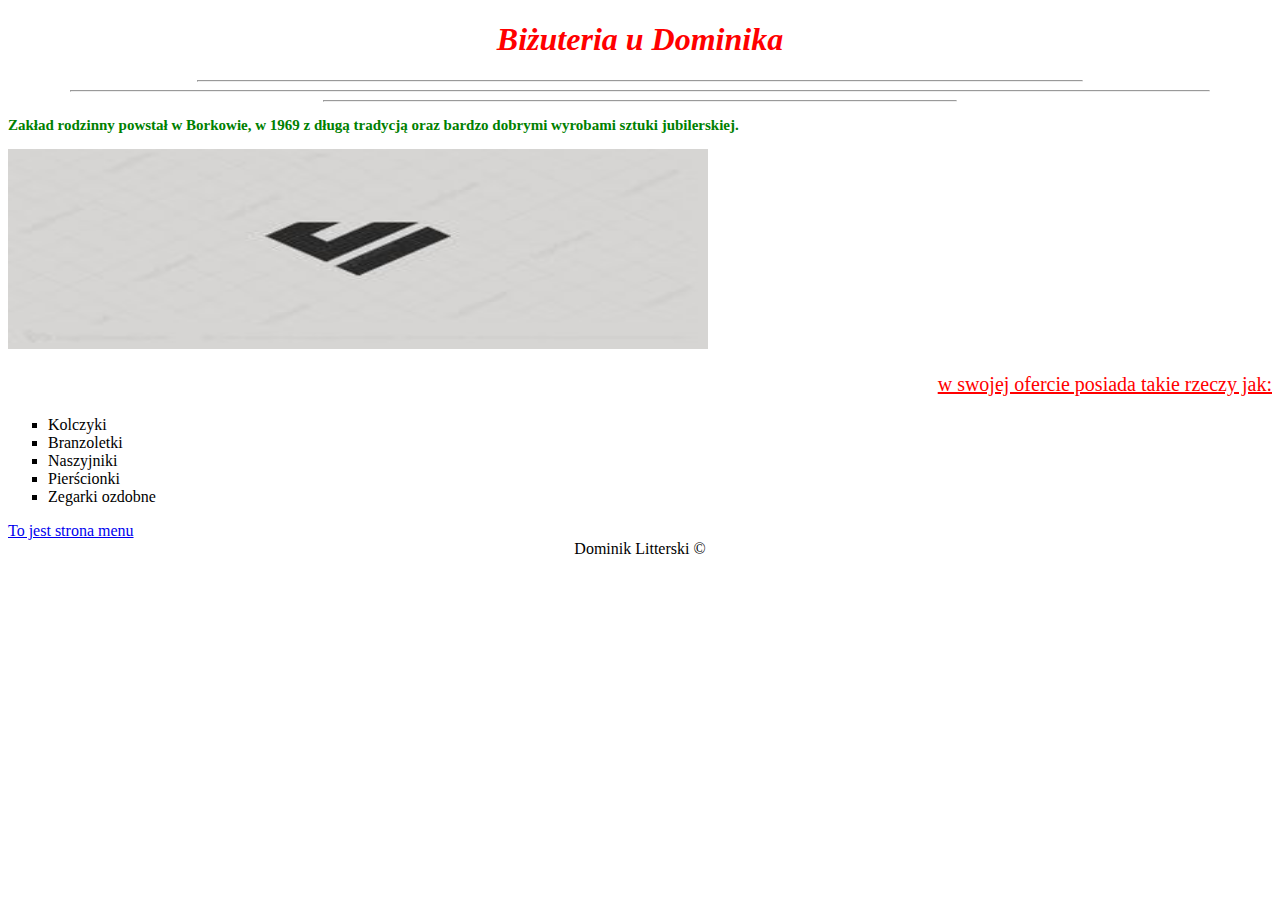
<file: Nowy folder/index.html>
<!DOCTYPE HTML>
<html>
  <head>
    <title>Wykonał Litterski</title>
	<meta charset="UTF-8">
  </head>
 
  <body>
  <h1 style="text-align:center;color:red;"><i>Biżuteria u Dominika</i></h1>
  <hr style="color:green;align:left;width:70%;"></hr>
  <hr style="color:blue;align:center;width:90%;"></hr>
  <hr style="color:red;align:right;width:50%;"></hr>
  <p style="color:green;font-size: 15px;font-family:italic;text-align:left;"><b>Zakład rodzinny powstał w Borkowie, w 1969 z długą tradycją oraz bardzo dobrymi wyrobami sztuki jubilerskiej.</b></p>
    <img src="logo_Litterski.jpg" alt="zdjęcie logo sklepu" style="width:700px;height:200px"> 
	
  <p style="color:red;font-size: 20px;font-family:times new roman;text-align:right;"><u>w swojej ofercie posiada takie rzeczy jak:</u></p>
  
  
  
  
  
  <ul type="square">
  <li>Kolczyki
  <li>Branzoletki
  <li>Naszyjniki
  <li>Pierścionki
  <li>Zegarki ozdobne
  </ul>
  <A HREF="menu_Litterski.html"> To jest strona menu </A><br>
 <center> Dominik Litterski &copy;</center>
  </body>
</html>
<!--29.10.2021 Litterski!-->
</file>
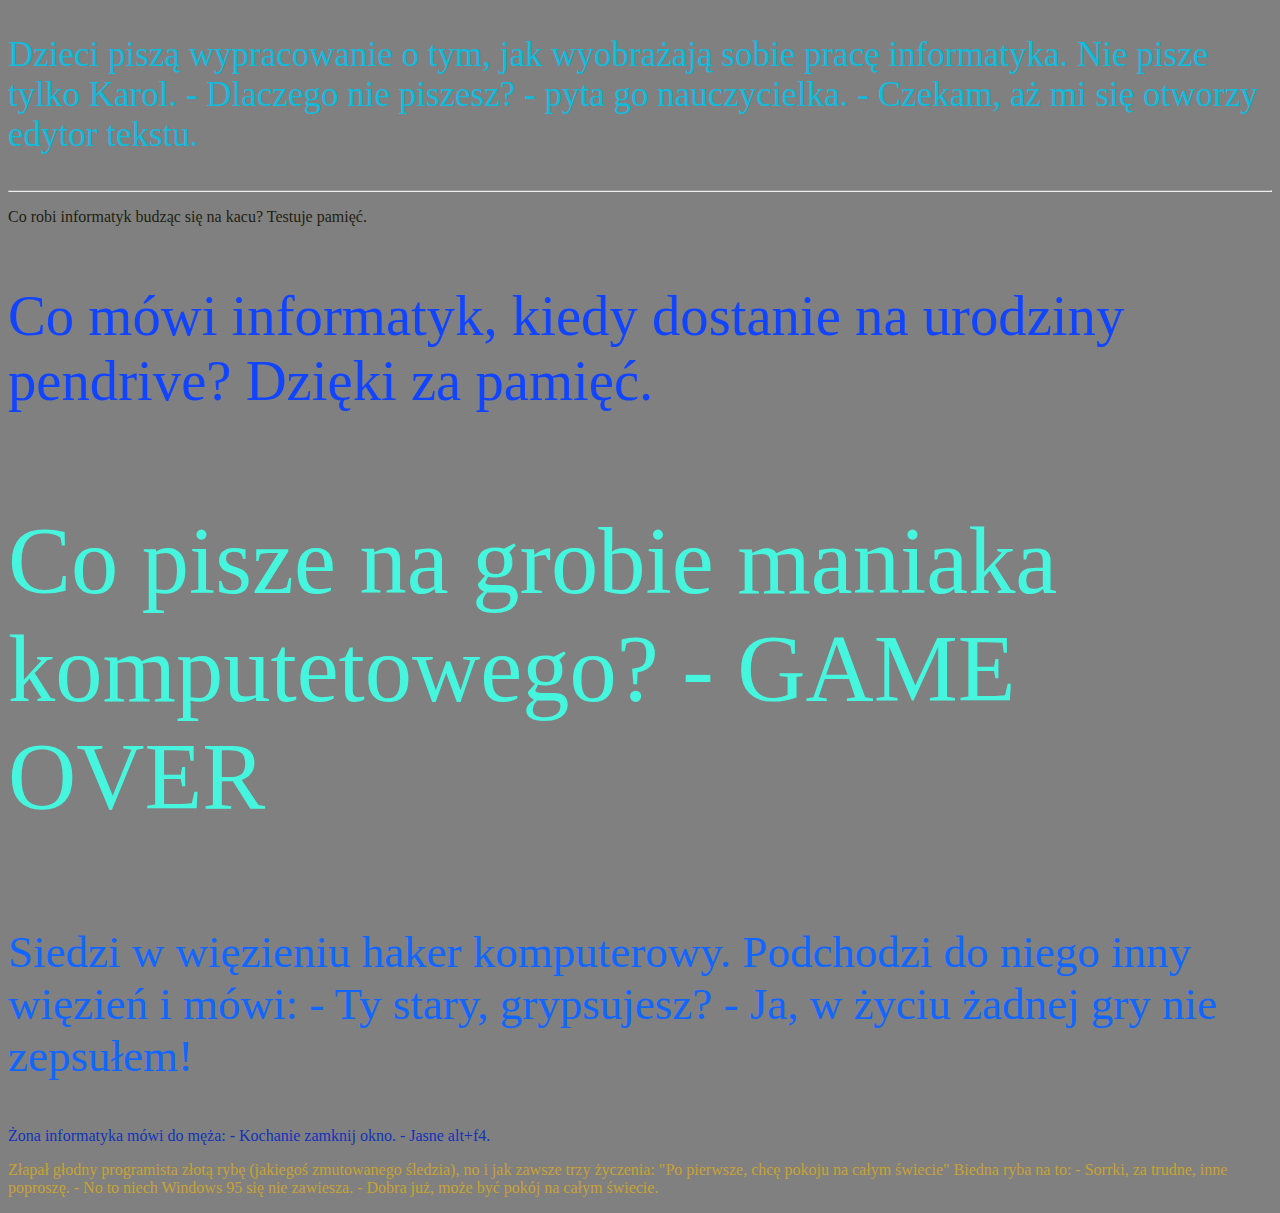
<file: zadanie 3.html>
<!DOCTYPE HTML>
<html lang="pl">
<head>
<meta charset="UTF-8"/>
<title>Zadanie 3</title>
 <meta name="description" content="Zadanie 3 HTML, CSS"/>
 <meta name="keywords" content="HTML, CSS/">
 <meta name="author" content="Dominik Litterski, 2K"/>
 <link rel="stylesheet" type="text/css"href="zadanie 3 litterski.css">


</head>
<body style="background:grey;">
<p id="pogrubienie_Litterski">Dzieci piszą wypracowanie o tym, jak wyobrażają sobie pracę informatyka.
Nie pisze tylko Karol.
- Dlaczego nie piszesz? - pyta go nauczycielka.
- Czekam, aż mi się otworzy edytor tekstu.</p>
<hr style="background:red;">  </hr>
<p id="pochylona_Litterski">Co robi informatyk budząc się na kacu?
Testuje pamięć.</p>
<p id="index_gorny_Litterski">Co mówi informatyk, kiedy dostanie na urodziny pendrive?
Dzięki za pamięć.</p>
<p id="index_dolny_Litterski">Co pisze na grobie maniaka komputetowego?
- GAME OVER</p>
<p id="mono_Litterski">Siedzi w więzieniu haker komputerowy.
Podchodzi do niego inny więzień i mówi:
- Ty stary, grypsujesz?
- Ja, w życiu żadnej gry nie zepsułem!</p>
<p id="powiekszenie_Litterski">Żona informatyka mówi do męża:
- Kochanie zamknij okno.
- Jasne alt+f4.</p>
<p id="pomniejszenie_Litterski">Złapał głodny programista złotą rybę (jakiegoś zmutowanego śledzia), no i jak zawsze trzy życzenia:
"Po pierwsze, chcę pokoju na całym świecie"
Biedna ryba na to:
- Sorrki, za trudne, inne poproszę.
- No to niech Windows 95 się nie zawiesza.
- Dobra już, może być pokój na całym świecie.</p>





</body>
</html>
</file>
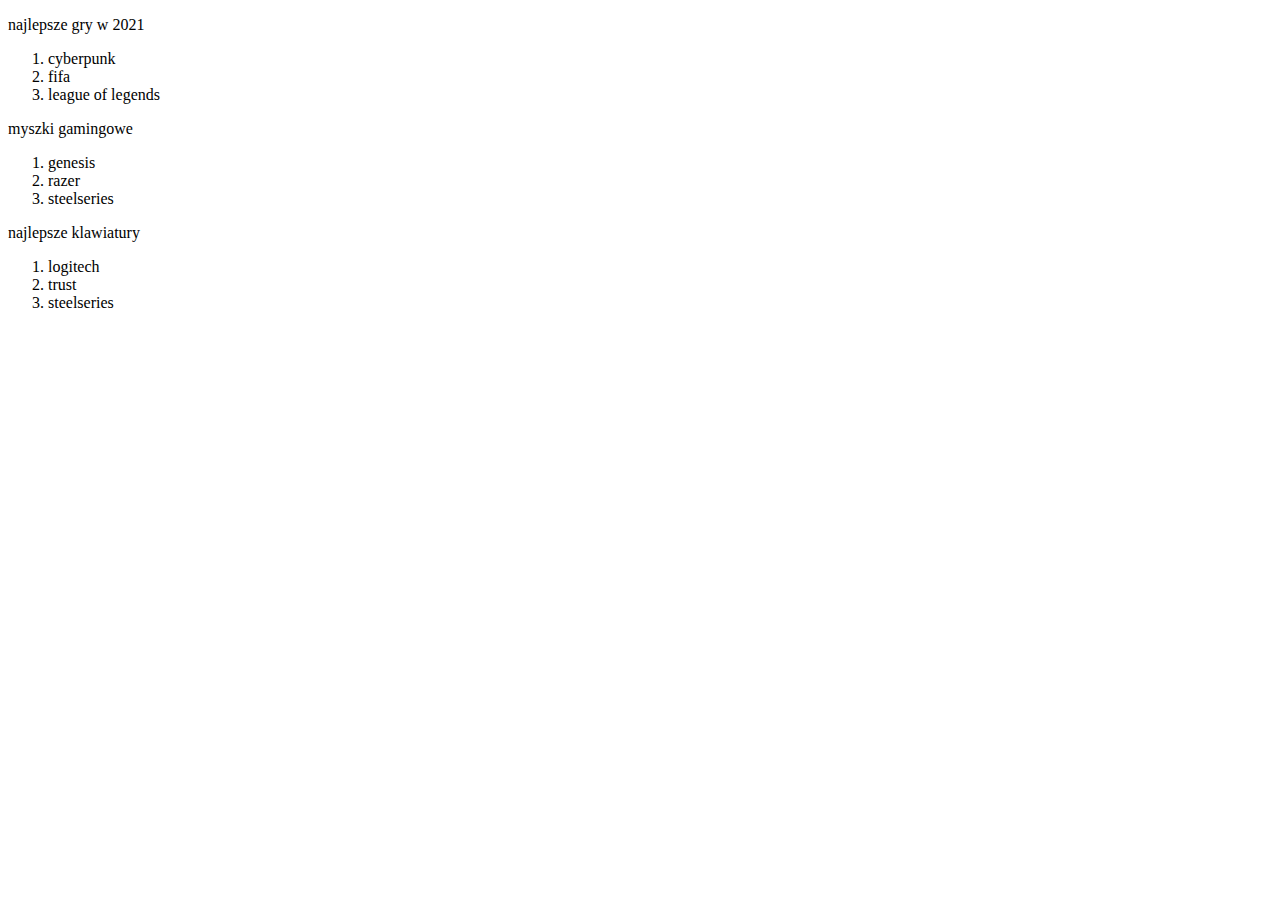
<file: zadaniee4.html>
<!DOCTYPE HTML>
<html>
  <head>
    <title>zadanie 4</title>
  </head>
  <body>
 <p>najlepsze gry w 2021</p>
 <ol>
<li>cyberpunk</li>
<li>fifa</li>
<li>league of legends</li>
</ol>
<p>myszki gamingowe</p>
 <ol>
<li>genesis</li>
<li>razer</li>
<li>steelseries</li>
</ol>
<p>najlepsze klawiatury</p>
 <ol>
<li>logitech</li>
<li>trust</li>
<li>steelseries</li>
</ol>

</body>
</html>
</file>
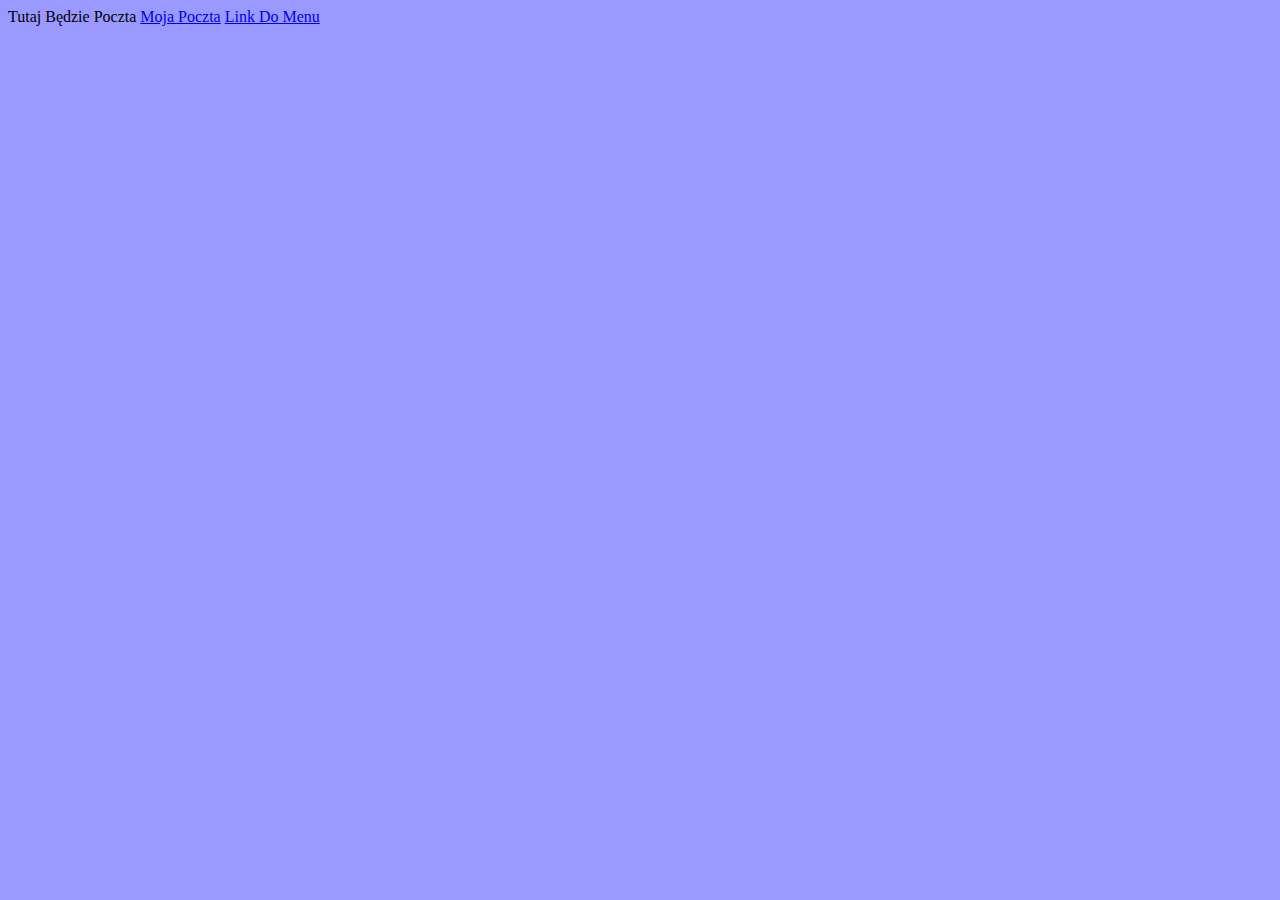
<file: Nowy folder/poczta_Litterski.html>
<!DOCTYPE html>
    <html lang="pl-PL">
    <html>
            <head>
            <meta charset="utf-8">
                    <title> Poczta    </title>
            </head>
            <body bgcolor="#9999ff">
            <body>
Tutaj Będzie Poczta
<A href ="mailto:Litterski@hotmail.com">Moja Poczta</A>
<A HREF="menu_Litterski.html">Link Do Menu </A>
            </body>
    </html>
</file>
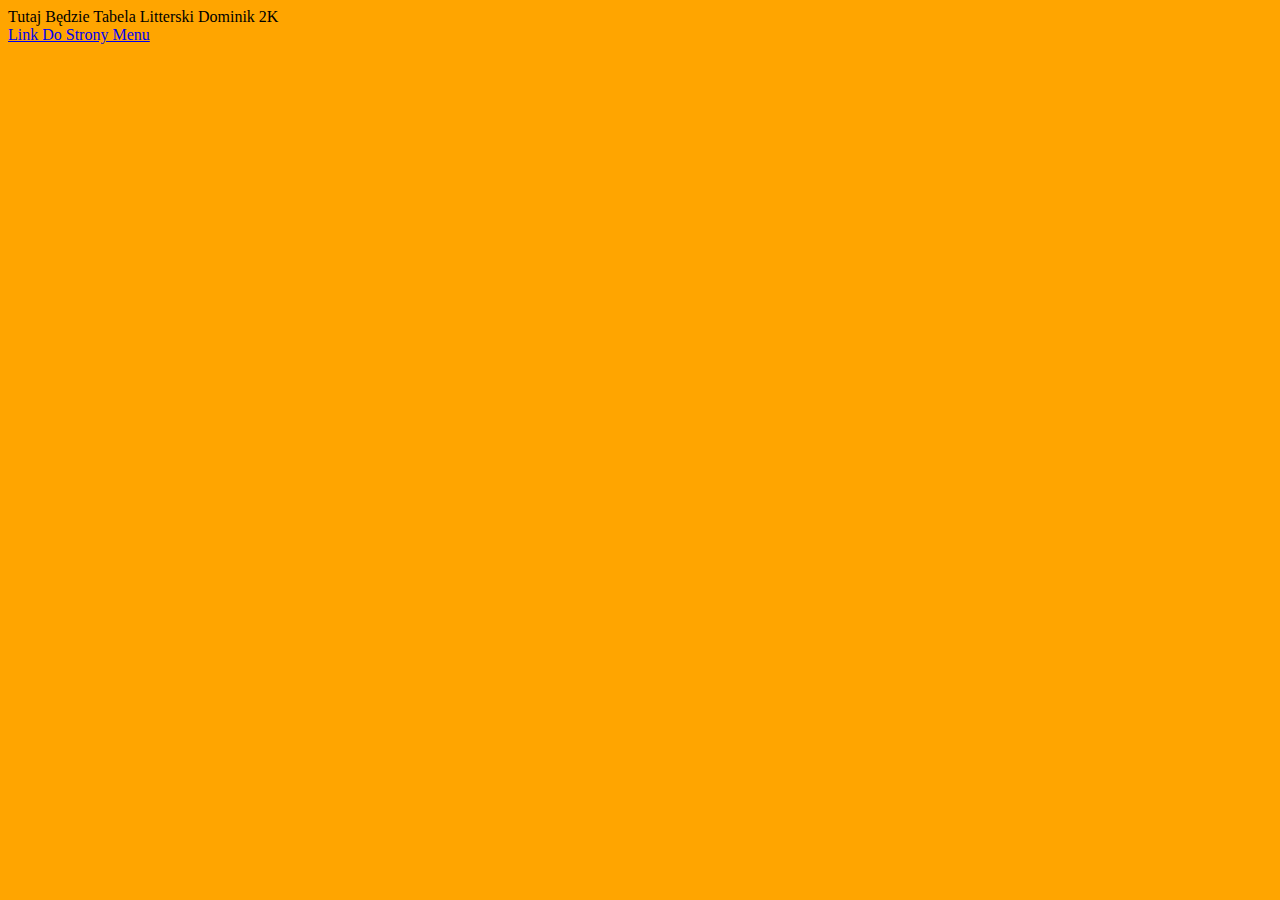
<file: Nowy folder/tabela_Litterski.html>
<!DOCTYPE html>
    <html lang="pl-PL">
    <html>
            <head>
            <meta charset="utf-8">
                    <title> Tabela    </title>
            </head>
            <body bgcolor="orange">
            <body>
Tutaj Będzie Tabela
<caption> Litterski Dominik 2K</caption><br>


<A HREF="menu_Litterski.html">Link Do Strony Menu </A><br>
            </body>
    </html>
</file>
<file: zadanie 3 litterski.css>
p#pogrubienie_Litterski{
	font-size:35px;
	color:#1BD;
}
p#pochylona_Litterski{
	color:#221;
	}
p#index_gorny_Litterski {
	font-size:1.5cm;
	color:#14F;
}
p#index_dolny_Litterski{
	font-size:2.5cm;
	color:RGB(27%,96%,87%);
}
p#mono_Litterski{
	font-size:45px;
	color:#16F;
}
p#powiekszenie_Litterski{
	color:#13B;
	
}
p#pomniejszenie_Litterski{
	color:RGB(78%,64%,20%);
}
</file>
